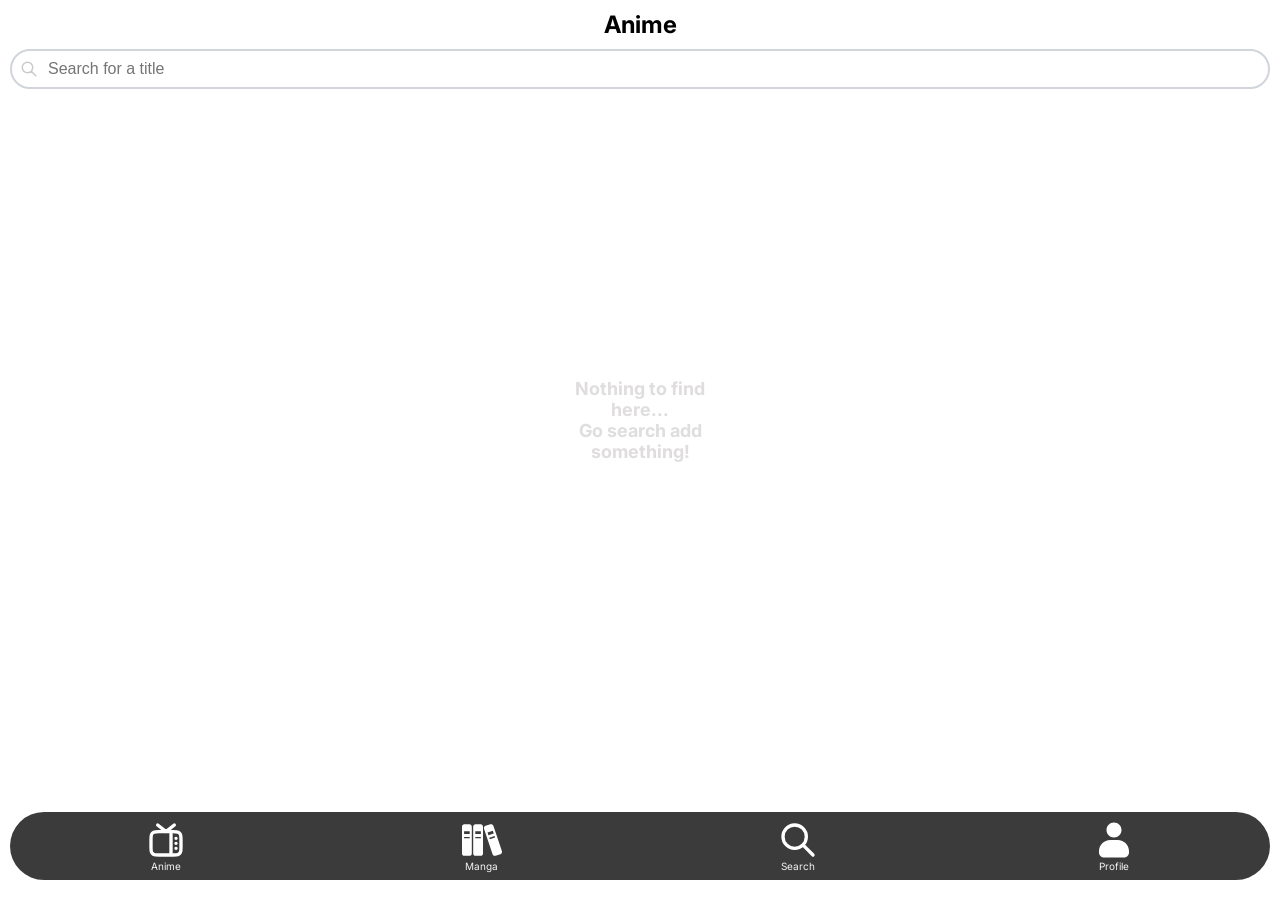
<file: index.html>
<!doctype html>
<html lang="en">
    <head>
        <meta charset="UTF-8" />

        <link rel="stylesheet" href="index.css" />
        <meta name="viewport" content="width=device-width, initial-scale=1.0" />
        <link rel="preconnect" href="https://fonts.googleapis.com" />
        <link rel="preconnect" href="https://fonts.gstatic.com" crossorigin />
        <link
            href="https://fonts.googleapis.com/css2?family=Inter:ital,opsz,wght@0,14..32,100..900;1,14..32,100..900&display=swap"
            rel="stylesheet"
        />
        <title>MyWatchlist</title>

        <link
            rel="icon"
            type="image/x-icon"
            href="/images/favicon/favicon.ico"
        />
        <link
            rel="icon"
            href="images/favicon/favicon.svg"
            type="image/svg+xml"
            sizes="any"
        />
        <link
            rel="icon"
            href="images/favicon/favicon-48x48.png"
            type="image/png"
            sizes="48x48"
        />
        <link rel="shortcut icon" href="images/favicon/favicon.ico" />
        <link
            rel="apple-touch-icon"
            href="images/favicon/apple-touch-icon.png"
            sizes="180x180"
        />
        <link rel="manifest" href="/site.webmanifest" />
        <meta name="theme-color" content="#6d4aff" />
    </head>

    <!-- BODY -->

    <body>
        <nav>
            <a href="#anime">
                <img class="nav-icon" src="images/tv.svg" />
                <p>Anime</p>
            </a>
            <a href="#manga">
                <img class="nav-icon" src="images/bookshelf-light.svg" />
                <p>Manga</p>
            </a>
            <a href="#search">
                <img class="nav-icon" src="images/search.svg" />
                <p>Search</p>
            </a>
            <a href="#profile">
                <img class="nav-icon" src="images/avatar.svg" />
                <p>Profile</p>
            </a>
        </nav>

        <main>
            <!-- Anime -->
            <section id="anime">
                <h1>Anime</h1>
                <form id="find-anime" class="search-bar">
                    <img src="images/search.svg" class="search-icon" />
                    <input
                        id="find-anime-search"
                        type="search"
                        placeholder="Search for a title"
                    />
                </form>
                <ul id="anime-container"></ul>
                <div class="no-titles"></div>
            </section>

            <!-- Manga -->
            <section id="manga" hidden>
                <h1>Manga</h1>
                <form id="find-manga" class="search-bar">
                    <img src="images/search.svg" class="search-icon" />
                    <input
                        id="find-manga-search"
                        type="search"
                        placeholder="Search for a title"
                    />
                </form>
                <ul id="manga-container"></ul>
            </section>

            <!-- Search -->
            <section id="search" hidden>
                <h1>Search</h1>
                <form id="search-form" class="search-bar">
                    <img
                        src="images/search.svg"
                        class="search-icon"
                        alt="search icon"
                    />
                    <input
                        id="search-input"
                        type="search"
                        placeholder="Search for a title"
                        aria-label="Search media"
                    />
                    <select id="media-type" aria-label="Media type">
                        <option value="ANIME">Anime</option>
                        <option value="MANGA">Manga</option>
                    </select>
                </form>

                <ul id="items-container"></ul>

                <div class="no-titles">
                    <img src="images/movie-clip.svg" />
                    <p class="blank-search">Start exploring</p>
                </div>
            </section>

            <!-- Profile -->
            <section id="profile" hidden>
                <h1>Profile</h1>
            </section>
        </main>
        <script type="module" src="index.js"></script>
        <script type="module" src="mylist.js"></script>
        <script type="module" src="search.js"></script>
    </body>
</html>
</file>
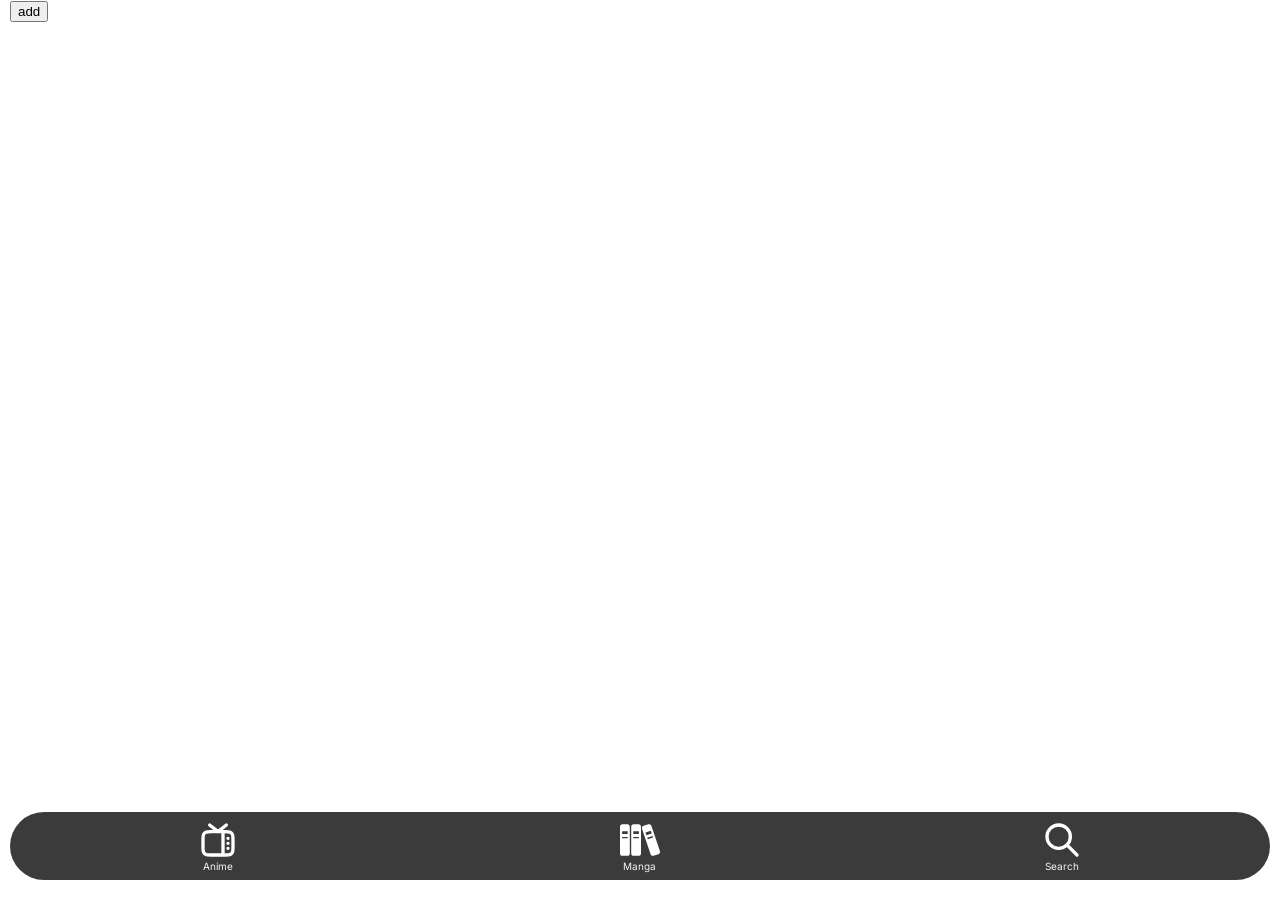
<file: mylist.html>
<!doctype html>
<html>
  <head>
    <link rel="stylesheet" href="index.css" />
    <meta name="viewport" content="width=device-width, initial-scale=1.0" />
    <link rel="preconnect" href="https://fonts.googleapis.com">
    <link rel="preconnect" href="https://fonts.gstatic.com" crossorigin>
    <link href="https://fonts.googleapis.com/css2?family=Inter:ital,opsz,wght@0,14..32,100..900;1,14..32,100..900&display=swap" rel="stylesheet">
    <title>MyWatchlist</title>

    <link rel="stylesheet" href="index.css" />
    <link rel="icon" type="image/x-icon" href="/images/favicon.ico" />
    <link
      rel="icon"
      href="images/favicon/favicon.svg"
      type="image/svg+xml"
      sizes="any"
    />
    <link
      rel="icon"
      href="images/favicon/favicon-48x48.png"
      type="image/png"
      sizes="48x48"
    />
    <link rel="shortcut icon" href="images/favicon/favicon.ico" />
    <link
      rel="apple-touch-icon"
      href="images/favicon/apple-touch-icon.png"
      sizes="180x180"
    />
    <link rel="manifest" href="/site.webmanifest" />
    <meta name="theme-color" content="#6d4aff" />
  </head>

  <!-- BODY -->

  <body>
    <header>
      <nav>
        <a href="./mylist.html">
            <img class="nav-icon" src="images/tv.svg"/>
            <p>Anime</p>
        </a>
        <a href="">
            <img class="nav-icon" src="images/bookshelf(light).svg"/>
            <p>Manga</p>
        </a>
        <a href="./search.html">
            <img class="nav-icon" src="images/search.svg"/>
            <p>Search</p>
        </a>
      </nav>
    </header>

    <main>
      <article id="anime"></article>
      <button id="btn">add</button>
    </main>

    <footer></footer>

    <script src="mylist.js"></script>
  </body>
</html>
</file>
<file: index.css>
html,
body {
    margin: 0;
    padding: 0;
}

body {
    font-family: "Inter", sans-serif;
}

main {
    padding: 0 10px;
}

* {
    box-sizing: border-box;
}

/* header */

nav {
    background-color: #3b3b3b;
    border-radius: 40px;
    padding: 8px 0;

    position: fixed;
    bottom: 20px;
    left: 10px;
    right: 10px;

    display: flex;
    align-items: center;
    justify-content: space-around;
    gap: 5px;
}

nav a {
    padding: 0 10px;
    text-decoration: none;

    display: flex;
    flex-direction: column;
    justify-content: space-between;
    align-items: center;
}

.nav-icon {
    height: 40px;
    filter: invert(1); /* black → white */
}

nav p {
    color: whitesmoke;
    font-size: 0.625rem;
    margin: 0;
    padding: 0;
}

/* searchbar */

.search-bar {
    position: relative;
    display: flex;
    align-items: center;
}

.search-bar > input {
    margin-top: 10px;
    width: 100%;
    height: 40px;
    appearance: none;
    font-size: 1rem;
    color: #111827;

    padding-left: 36px;
    border: 2px solid #d1d5db;
    border-radius: 30px;
}

.search-icon {
    position: absolute;
    left: 10px;
    top: 50%;
    transform: translateY(-50%);
    margin-top: 5px;

    width: 18px;
    height: 18px;
    pointer-events: none;
    opacity: 0.2;
}

/* search content */

ul,
li {
    list-style: none;
    margin: 0;
    padding: 0;
}

#items-container {
    display: grid;
    grid-template-columns: 1fr;
    gap: 10px;
    margin-top: 10px;
}

.search-card {
    display: flex;
    gap: 8px;
    padding: 10px;
    margin: 0;

    border: #d1d5db 1px solid;
    border-radius: 5px;
}

.search-card > img {
    width: 100px;
    aspect-ratio: 2/3;
    object-fit: cover;
    flex-shrink: 0;
    align-self: flex-start;
    border-radius: 3px;
}

.card-text > *,
.card-span > * {
    margin: 0;
    padding: 0;
}

.card-text {
    display: flex;
    flex-direction: column;
    gap: 8px;
}

.card-span {
    display: flex;
    gap: 5px;
    font-size: 0.75rem;
    color: #111827;
}

.card-span > * + *::before {
    content: "·";
    margin-right: 5px;
    color: #111827;
}

.anime-desc,
.card-span {
    font-weight: 400;
}

.anime-desc {
    display: -webkit-box;
    -webkit-line-clamp: 6;
    line-clamp: 6;
    -webkit-box-orient: vertical;
    overflow: hidden;
    font-size: 0.875rem;
    color: #6b7280;
}

.card-tags {
    font-size: 0.75rem;
}

/* no content */
.no-titles {
    position: fixed;
    left: 50%;
    top: 40%;
    transform: translateX(-50%);
    size: 100px;

    display: flex;
    flex-direction: column;
    width: 150px;
}
.no-titles > p {
    color: #dfdddd;
    font-size: 1.125rem;
    font-weight: bold;
    text-align: center;
}

/* anime list */
h1 {
    text-align: center;
    margin: 10px 0 0;
}

#anime-container {
    margin-top: 10px;
    display: grid;
    grid-template-columns: 1fr;
    gap: 10px;
}

.list-card {
    display: flex;
    gap: 10px;
}

.list-card > img {
    width: 80px;
    aspect-ratio: 2/3;
    object-fit: cover;
    flex-shrink: 0;
    align-self: flex-start;
    border-radius: 3px;
}

.list-card h3 {
    margin: 5px 0 5px;
    font-weight: 600;
}

.list-card p {
    margin: 0;
    font-size: 0.875rem;
}

nav > a[aria-current="page"] {
    color: #6d4aff;
}
</file>
